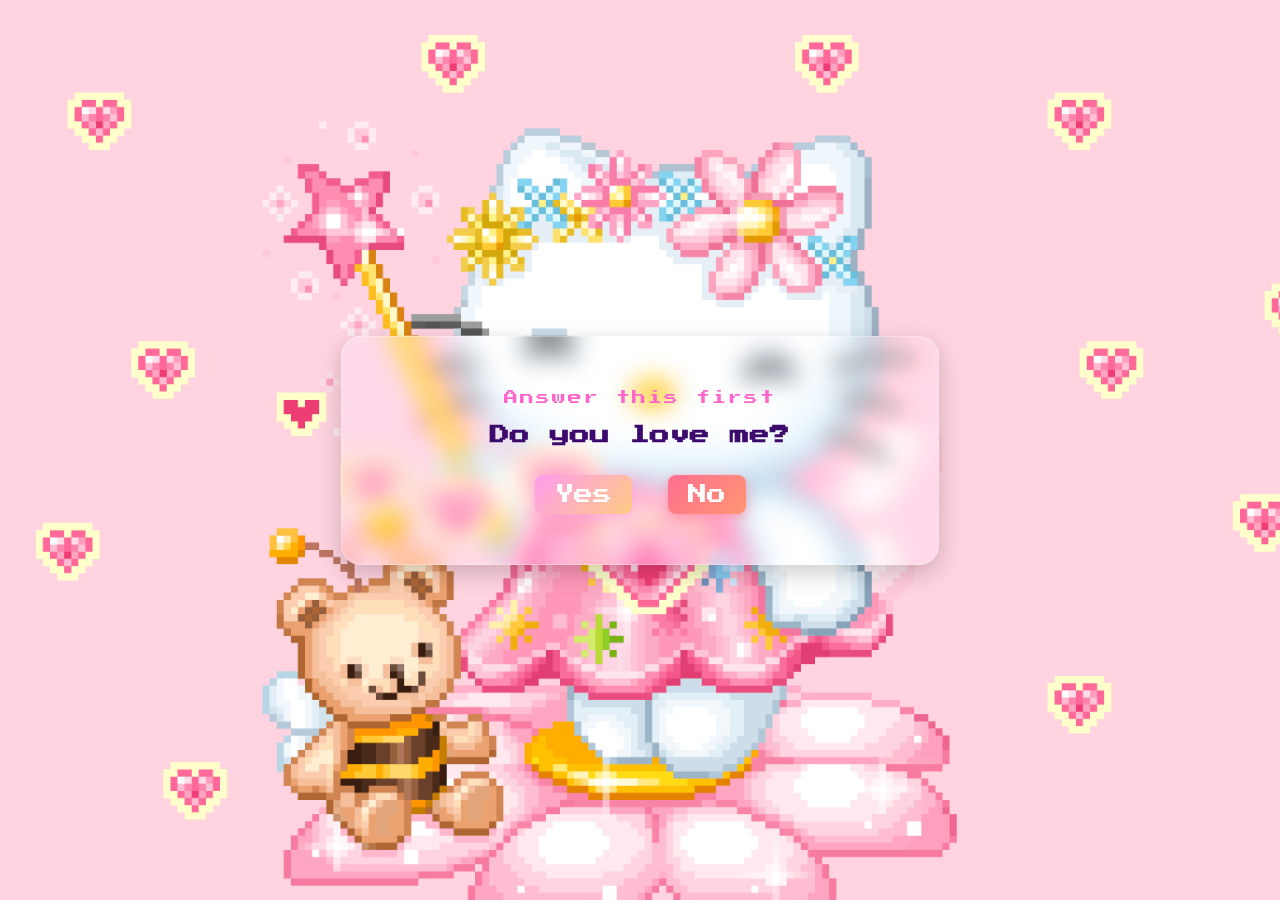
<file: index.html>
<!DOCTYPE html>
<html lang="en">
<head>
    <meta charset="UTF-8" />
    <meta name="viewport" content="width=device-width, initial-scale=1.0"/>
    <title>Do You Love Me?</title>
    <link rel="stylesheet" href="style.css" />

    <!-- Pixel Font -->
    <link href="https://fonts.googleapis.com/css2?family=Press+Start+2P&display=swap" rel="stylesheet">

    <style>
        body {
            font-family: 'Press Start 2P', cursive;
        }
        .title-text {
            font-size: 14px;
            color: #ff66cc;
            margin-bottom: 20px;
            letter-spacing: 2px;
        }
        h1 {
            font-size: 20px;
            margin-bottom: 20px;
        }
        button {
            font-family: 'Press Start 2P', cursive;
            padding: 10px 20px;
            margin: 10px;
            border-radius: 8px;
            border: none;
            background: #ff66cc;
            color: white;
            cursor: pointer;
        }
        button:hover {
            background: #ff3399;
        }
    </style>
</head>
<body class="page1">
    <div class="container glass">
        <p class="title-text">Answer this first</p>
        <h1>Do you love me?</h1>
        <button id="yesBtn">Yes</button>
        <button id="noBtn">No</button>
    </div>
    <script src="script.js"></script>
</body>
</html>
</file>
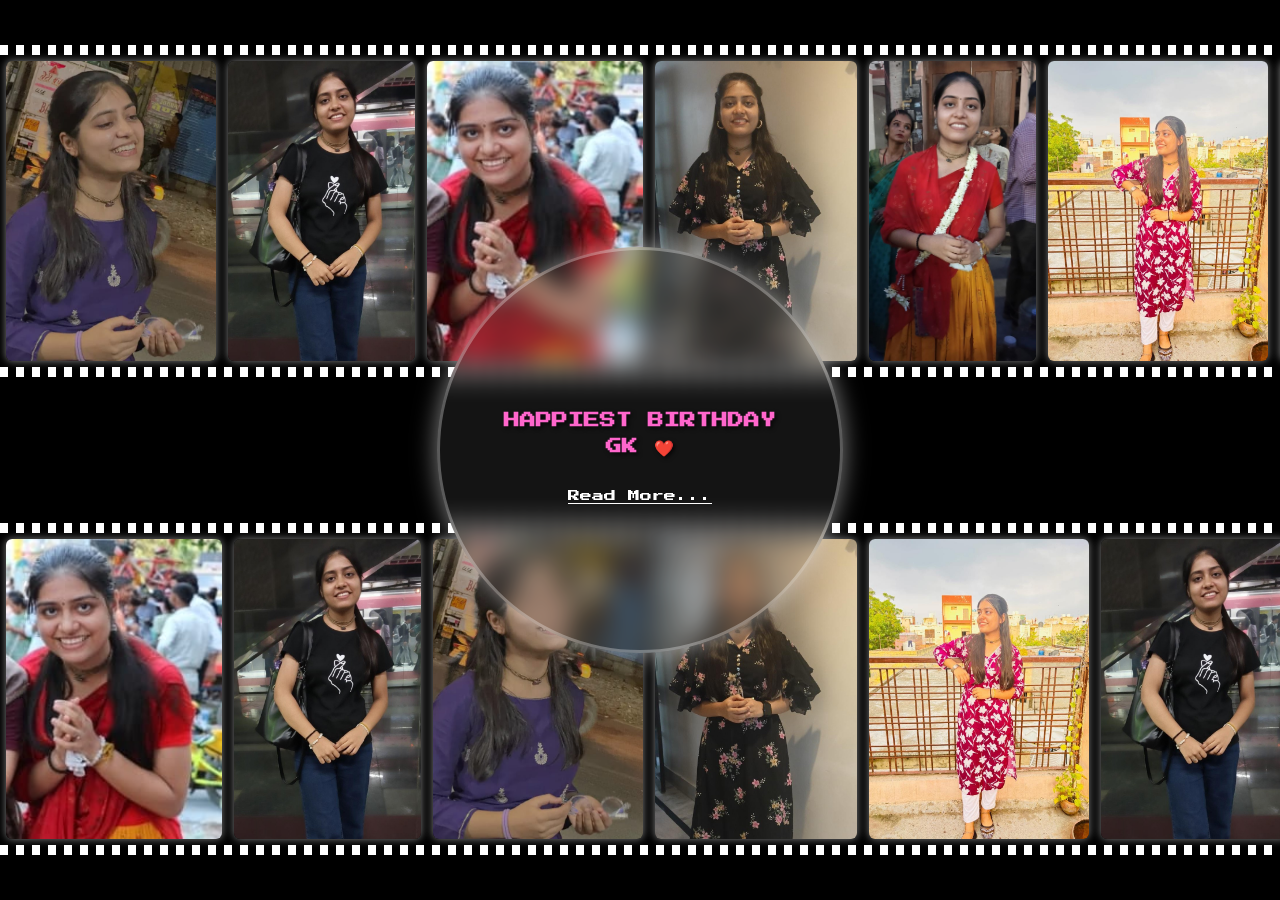
<file: page3.html>
<!DOCTYPE html>
<html lang="en">
<head>
  <meta charset="UTF-8" />
  <meta name="viewport" content="width=device-width,initial-scale=1.0"/>
  <title>Birthday Page</title>

  <!-- Pixel Font -->
  <link href="https://fonts.googleapis.com/css2?family=Press+Start+2P&display=swap" rel="stylesheet">

  <style>
    body {
      margin: 0;
      padding: 0;
      background: black;
      overflow: hidden;
      font-family: 'Press Start 2P', cursive;
      color: white;
    }

    /* Common strip style */
    .strip {
      display: flex;
      width: 200%;
      animation: moveLeft 30s linear infinite;
    }

    .strip.reverse {
      animation: moveRight 30s linear infinite;
    }

    .strip img {
      width: 220px;       /* bigger for portrait look */
      height: 300px;
      object-fit: cover;
      margin: 6px;
      border-radius: 6px;
      box-shadow: 0 0 8px rgba(255,255,255,0.5);
    }

    /* Top and bottom strips */
    .rail {
      position: absolute;
      left: 0;
      width: 100%;
      overflow: hidden;
      display: flex;
      flex-direction: column;
    }
    .rail.top { top: 5%; }       /* moved much higher */
    .rail.bottom { bottom: 5%; } /* moved much lower */

    @keyframes moveLeft {
      0%   { transform: translateX(0); }
      100% { transform: translateX(-50%); }
    }
    @keyframes moveRight {
      0%   { transform: translateX(-50%); }
      100% { transform: translateX(0); }
    }

    /* Pixelated rail line */
    .rail-line {
      height: 10px;
      background-image: repeating-linear-gradient(
        to right,
        #fff 0 8px,
        transparent 8px 16px
      );
      image-rendering: pixelated;
    }

    /* Glass circle in center */
    .glass-circle {
      position: fixed;
      top: 50%;
      left: 50%;
      transform: translate(-50%, -50%);
      width: 360px;
      height: 360px;
      border-radius: 50%;
      backdrop-filter: blur(12px);
      background: rgba(255, 255, 255, 0.08);
      border: 3px solid rgba(255, 255, 255, 0.3);
      display: flex;
      flex-direction: column;
      align-items: center;
      justify-content: center;
      text-align: center;
      z-index: 10;
      padding: 20px;
      box-shadow: 0 0 25px rgba(255,255,255,0.5);
    }

    .glass-circle h1 {
      font-size: 16px;
      line-height: 1.6em;
      color: #ff66cc;
      text-shadow: 2px 2px 4px rgba(0,0,0,0.7);
    }

    .read-more {
      margin-top: 20px;
      font-size: 12px;
      color: #fff;
      text-decoration: underline;
      cursor: pointer;
    }

    .read-more:hover {
      color: #ff66cc;
    }
  </style>
</head>
<body>
  <!-- Top Rail -->
  <div class="rail top">
    <div class="rail-line"></div>
    <div class="strip">
      <img src="media/img1.jpg">
      <img src="media/img2.jpg">
      <img src="media/img3.jpg">
      <img src="media/img4.jpg">
      <img src="media/img5.jpg">
      <img src="media/img6.jpg">
      <img src="media/img7.jpg">
      <img src="media/img8.jpg">
      <img src="media/img9.jpg">
      <img src="media/img10.jpg">
      <!-- repeat for infinite effect -->
      <img src="media/img1.jpg">
      <img src="media/img2.jpg">
      <img src="media/img3.jpg">
    </div>
    <div class="rail-line"></div>
  </div>

  <!-- Bottom Rail -->
  <div class="rail bottom">
    <div class="rail-line"></div>
    <div class="strip reverse">
      <img src="media/img3.jpg">
      <img src="media/img2.jpg">
      <img src="media/img1.jpg">
      <img src="media/img4.jpg">
      <img src="media/img6.jpg">
      <img src="media/img2.jpg">
      <img src="media/img8.jpg">
      <img src="media/img7.jpg">
      <img src="media/img3.jpg">
      <img src="media/img1.jpg">
      <!-- repeat for infinite effect -->
      <img src="media/img3.jpg">
      <img src="media/img2.jpg">
      <img src="media/img1.jpg">
    </div>
    <div class="rail-line"></div>
  </div>

  <!-- Center message -->
  <div class="glass-circle">
    <h1>HAPPIEST BIRTHDAY<br>GK ❤️</h1>
    <div class="read-more" onclick="window.location.href='page4.html'">Read More...</div>
  </div>
</body>
</html>
</file>
<file: style.css>
/* General body and container styling */
body {
    font-family: 'Segoe UI', cursive, sans-serif;
    background: linear-gradient(120deg, #FFC6FF 0%, #B5FFFF 100%);
    color: #3C096C;
    margin: 0;
    padding: 0;
    height: 100vh;
    display: flex;
    justify-content: center;
    align-items: center;
    overflow: hidden;
}

/* Special background for page1 */
body.page1 {
    background: url("media/hello-kitty.gif") no-repeat center center fixed;
    background-size: cover;
}

/* Glass container */
.container {
    background: rgba(255, 255, 255, 0.3);
    backdrop-filter: blur(10px);
    -webkit-backdrop-filter: blur(10px);
    padding: 2.5em 3em;
    border-radius: 20px;
    box-shadow: 0 6px 18px rgba(60,9,108,0.12);
    width: 90%;
    max-width: 500px;
    text-align: center;
    animation: fadeIn 1.5s ease;
}

/* Glass container for page1 */
.container.glass {
    background: rgba(255, 255, 255, 0.25);
    backdrop-filter: blur(12px) saturate(160%);
    -webkit-backdrop-filter: blur(12px) saturate(160%);
    border-radius: 20px;
    padding: 2.5em 3em;
    box-shadow: 0 8px 25px rgba(0,0,0,0.2);
    border: 1px solid rgba(255, 255, 255, 0.3);
    color: #3C096C;
}

/* Headings */
h1 {
    font-size: 2.6em;
    margin-bottom: 1rem;
    animation: popIn 1s ease;
}

/* Buttons style */
button {
    padding: 1em 2.5em;
    font-size: 1.2em;
    margin: 1rem 0.8rem;
    border: none;
    border-radius: 30px;
    cursor: pointer;
    color: #fff;
    transition: background 0.3s ease, transform 0.3s ease, box-shadow 0.3s ease;
}

/* Cute Yes button */
#yesBtn {
    background: linear-gradient(135deg, #FF9CEE, #FDCB82);
    box-shadow: 0 4px 12px rgba(255, 158, 238, 0.5);
}

#yesBtn:hover {
    background: linear-gradient(135deg, #FFB6F0, #FFD194);
    transform: scale(1.15);
    box-shadow: 0 6px 16px rgba(255, 158, 238, 0.7);
}

/* Funny No button */
#noBtn {
    background: linear-gradient(135deg, #FF6F91, #FF9671);
    box-shadow: 0 4px 12px rgba(255, 111, 145, 0.5);
    position: relative;
}

#noBtn:hover {
    background: linear-gradient(135deg, #FF8FA3, #FFB085);
    transform: scale(1.05);
    box-shadow: 0 6px 16px rgba(255, 111, 145, 0.7);
}

/* Gift button on page2 */
#giftBtn {
    background: #6a48aa;
    width: 200px;
    font-size: 1.3em;
}

#giftBtn:hover {
    background: #7e63d7;
    transform: scale(1.1);
}

/* Messages and photo container for page3 */
#photoCanvas {
    height: 250px;
    margin-bottom: 20px;
    border-radius: 15px;
    background: #d9b9ff;
    box-shadow: 0 0 15px rgba(122,0,255,0.3);
}

#messages {
    font-size: 1.2em;
    min-height: 50px;
    margin-bottom: 15px;
}

/* Page 4 message */
p {
    font-size: 1.4em;
    margin-top: 1em;
}

/* Back Button styling */
#backBtn {
    position: fixed;
    bottom: 20px;
    right: 20px;
    background: rgba(0, 0, 0, 0.6);
    font-size: 0.9em;
    padding: 0.5em 1.2em;
    border-radius: 20px;
    cursor: pointer;
    border: none;
    color: #fff;
    box-shadow: 0 3px 6px rgba(0,0,0,0.2);
    transition: background 0.3s ease, transform 0.2s ease;
}

#backBtn:hover {
    background: rgba(0, 0, 0, 0.8);
    transform: scale(1.05);
}

/* Animations */
@keyframes fadeIn {
    from { opacity: 0; transform: translateY(20px); }
    to { opacity: 1; transform: translateY(0); }
}

@keyframes popIn {
    from { transform: scale(0.8); opacity: 0; }
    to { transform: scale(1); opacity: 1; }
}
/* Page 4: Vintage Letter with Scroll & Pixel Font */
@import url('https://fonts.googleapis.com/css2?family=Press+Start+2P&display=swap'); /* Pixel font */

/* Page 4 body */
body.page4 {
    background: #fdf0d5; /* parchment color */
    display: flex;
    justify-content: center;
    align-items: center;
    padding: 20px;
    overflow: auto;
    height: 100vh;
}

/* Vintage container */
.container.vintage {
    background: #fdf0d5; /* parchment */
    border: 2px solid #d2b48c;
    border-radius: 10px;
    padding: 2em 1.5em;
    width: 90%;
    max-width: 600px;
    text-align: left;
    font-family: 'Press Start 2P', monospace; /* pixel font */
    font-size: 12px; /* pixel-style size */
    line-height: 1.6;
    color: #5b4636;
    box-shadow: 0 8px 25px rgba(0,0,0,0.15);
    background-image: url('media/indieground-vintagepaper-textures-05.jpg'); /* parchment texture */
    background-size: cover;
    background-repeat: no-repeat;
    overflow-y: auto; /* vertical scroll for long text */
    max-height: 80vh; /* limit height */
    animation: fadeIn 1.5s ease;
    padding-right: 10px; /* space for scrollbar */
}

/* Heading */
.container.vintage h2 {
    font-family: 'Press Start 2P', monospace; /* pixel heading */
    text-align: center;
    font-size: 16px;
    margin-bottom: 20px;
}

/* Paragraph */
.container.vintage p {
    margin-bottom: 1em;
    white-space: pre-wrap; /* keep line breaks */
}

/* Optional: custom scrollbar */
.container.vintage::-webkit-scrollbar {
    width: 8px;
}

.container.vintage::-webkit-scrollbar-thumb {
    background-color: rgba(92, 64, 51, 0.7);
    border-radius: 4px;
}

.container.vintage::-webkit-scrollbar-track {
    background: rgba(255, 240, 213, 0.3);
    border-radius: 4px;
}
/* Back Button for page 4 */
body.page4 #backBtn {
    position: fixed;
    bottom: 20px;
    right: 20px;
    background: rgba(0, 0, 0, 0.6);
    color: #fff;
    border: none;
    border-radius: 20px;
    padding: 0.5em 1.2em;
    font-size: 0.9em;
    cursor: pointer;
    box-shadow: 0 3px 6px rgba(0,0,0,0.2);
    transition: background 0.3s ease, transform 0.2s ease;
    z-index: 10; /* ensures button stays above container */
}

body.page4 #backBtn:hover {
    background: rgba(0, 0, 0, 0.8);
    transform: scale(1.05);
}
</file>
